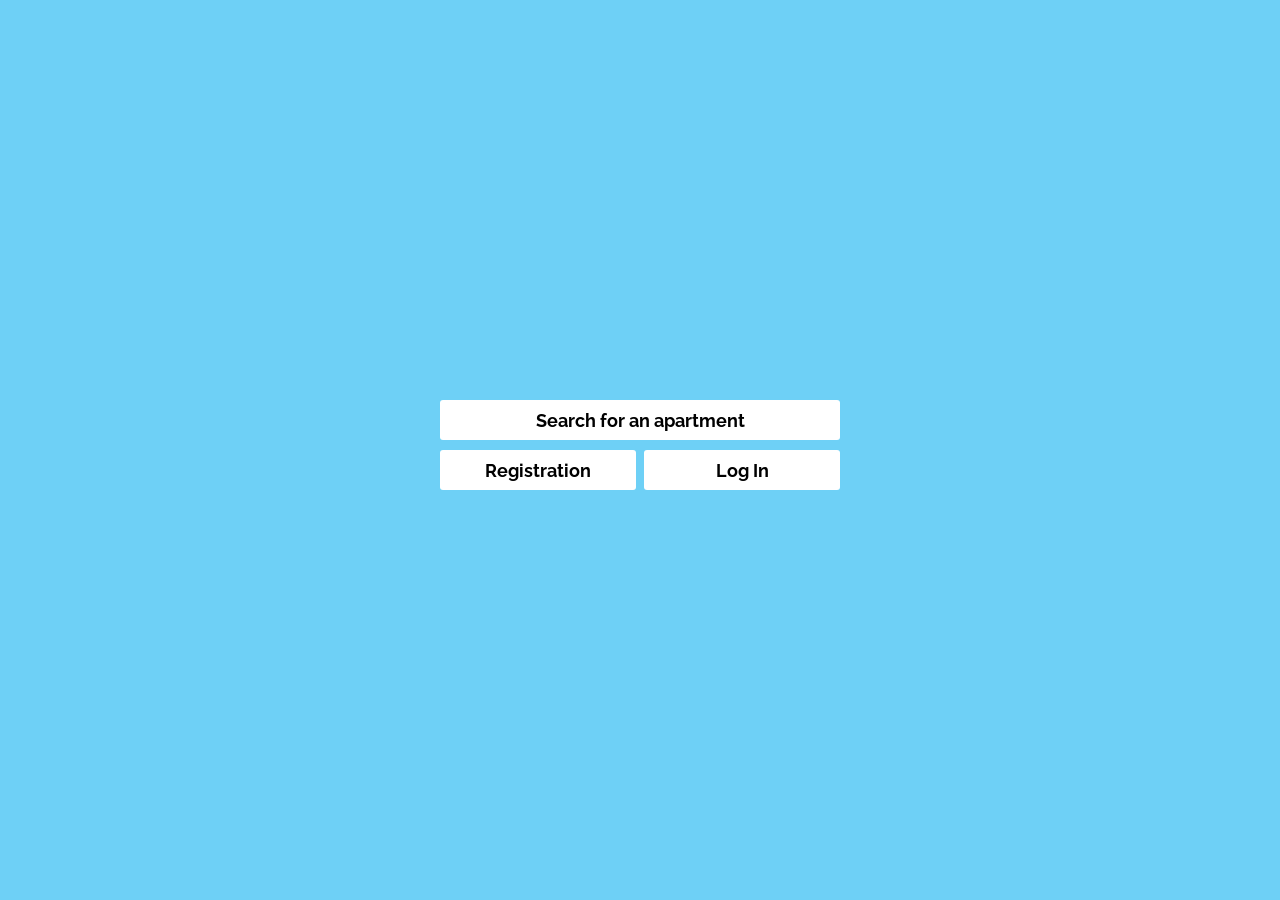
<file: src/main/resources/static/index.html>
<!DOCTYPE html>
<html lang="en">
<head>
    <meta charset="UTF-8">
    <title>Apt Rental</title>
    <link rel="stylesheet" type="text/css" href="css/style.css"/>
</head>
<body>
    <div class="content">
        <a href="/search" class="form-link">Search for an apartment</a>
        <div class="form-text">
            <a href="/registration" class="form-link">Registration</a>
            <a href="/main" class="form-link">Log In</a>
        </div>
    </div>
</body>
</html>
</file>
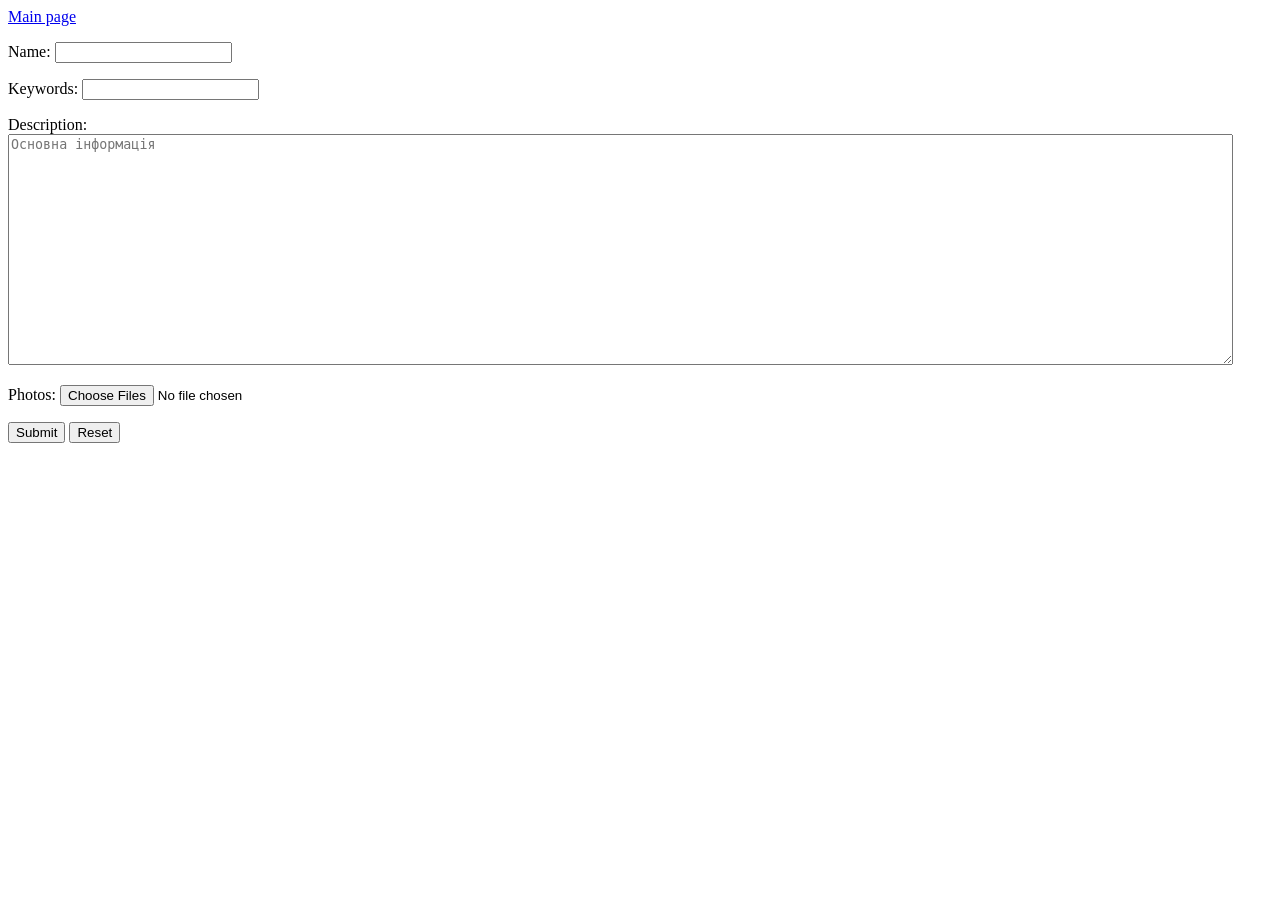
<file: src/main/resources/templates/addApartment.html>
<!DOCTYPE html>
<html lang="en" xmlns:th="http://www.thymeleaf.org">
    <head>
        <meta charset="UTF-8">
        <title>Add Apartment</title>
        <link rel="stylesheet" type="text/css" th:href="@{/css/style.css}"/>
    </head>
    <body>
        <div class="content">
            <a class="btn" href="/main">Main page</a>
            <form enctype="multipart/form-data" th:action="@{/saveApartment}" th:object="${apartment}" method="post">
                <p>Name: <input type="text" th:field="*{name}" /></p>
                <p>Keywords: <input type="text" th:field="*{keywordsInString}" /></p>
                <p>Description: <textarea th:field="*{description}" cols="150" rows="15" placeholder="Основна інформація"></textarea>
                <p>Photos: <input type="file" multiple th:field="*{files}"/></p>
                    <input type="submit" value="Submit"/>
                    <input type="reset" value="Reset"/>
            </form>
        </div>
    </body>
</html>
</file>
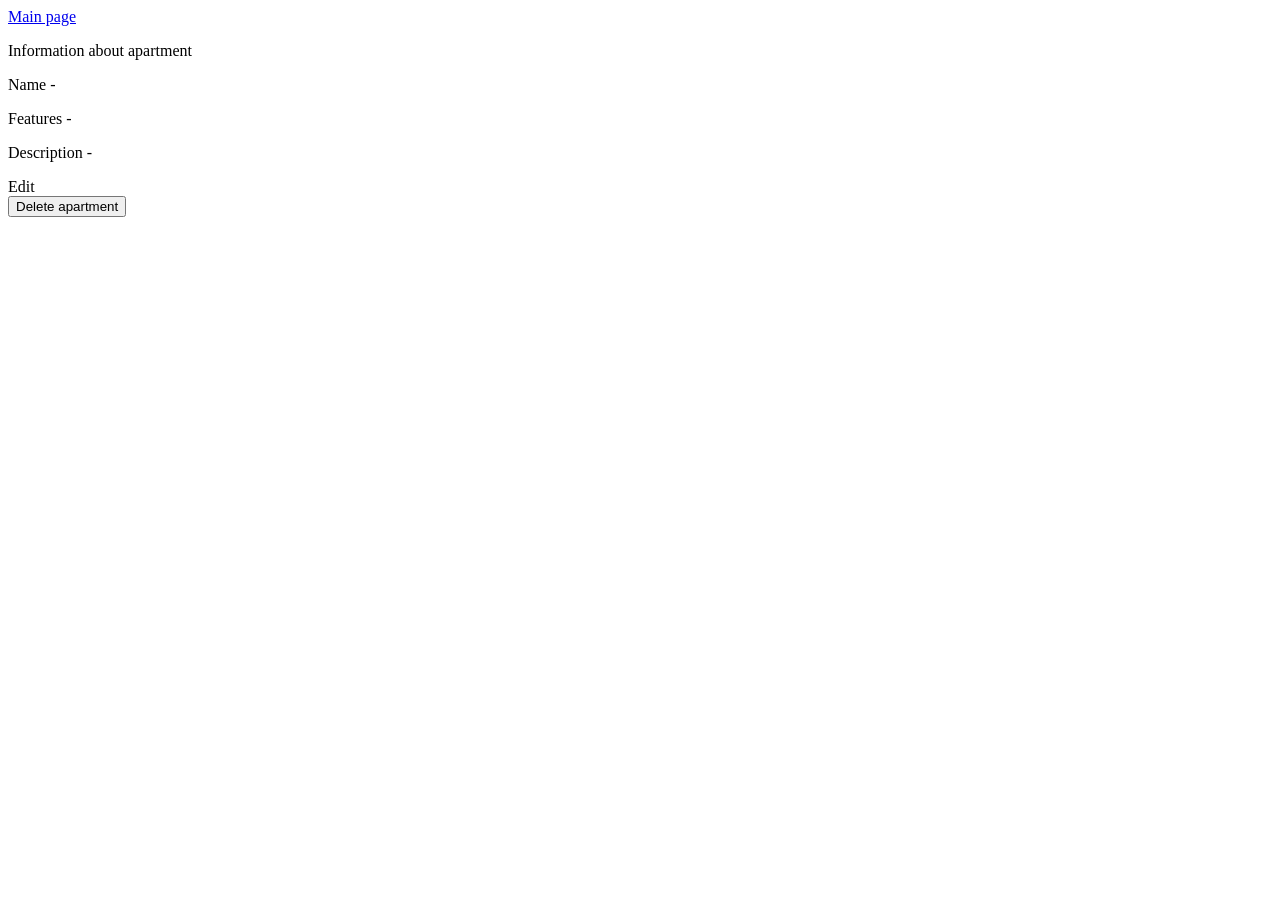
<file: src/main/resources/templates/apartment.html>
<!DOCTYPE html>
<html lang="en" xmlns:th="http://www.thymeleaf.org">
    <head>
        <meta charset="UTF-8">
        <title>Apartment</title>
        <link rel="stylesheet" type="text/css" th:href="@{/css/style.css}"/>
    </head>
    <body>
        <div class="content">
            <a class="btn" href="/main">Main page</a>
            <p class="info">Information about apartment</p>
            <p class="info">Name - <span th:utext="${apt.getName()}"></span></p>
            <p class="info">Features - <span th:utext="${apt.getKeywordsInString()}"></span></p>
            <p class="info">Description - <span th:utext="${apt.getDescription()}"></span></p>
            <a th:href="@{'/apartment/edit/' + ${apt.id}}">Edit</a> <!-- Потом сделать видимым только если авторизован-->
            <form th:method="DELETE" th:action="@{'/apartment/' + ${apt.id}}">
                <input type="submit" value="Delete apartment">
            </form>
            <!--            <a th:href="@{'/apartment/delete/' + ${apt.id}}">Видалити</a>-->
        <!--    <jstl:choose>-->
        <!--        <jstl:when test="${not empty sessionScope.user}">-->
        <!--            <form method="post" action="controller?do=editBlank">-->
        <!--                <input type="hidden" name="blank" value="${requestScope.blank.naming}">-->
        <!--                <input type="submit" value="Редагувати"/>-->
        <!--            </form>-->
        <!--            <form method="post" action="controller?do=delete">-->
        <!--                <input type="hidden" name="blank" value="${requestScope.blank.naming}">-->
        <!--                <input type="submit" value="Видалити"/>-->
        <!--            </form>-->
        <!--            <a class = "red" href="controller?do=main">Повернутися до списку квартир</a>-->
        <!--        </jstl:when>-->
        <!--    </jstl:choose>-->
        </div>
    </body>
</html>
</file>
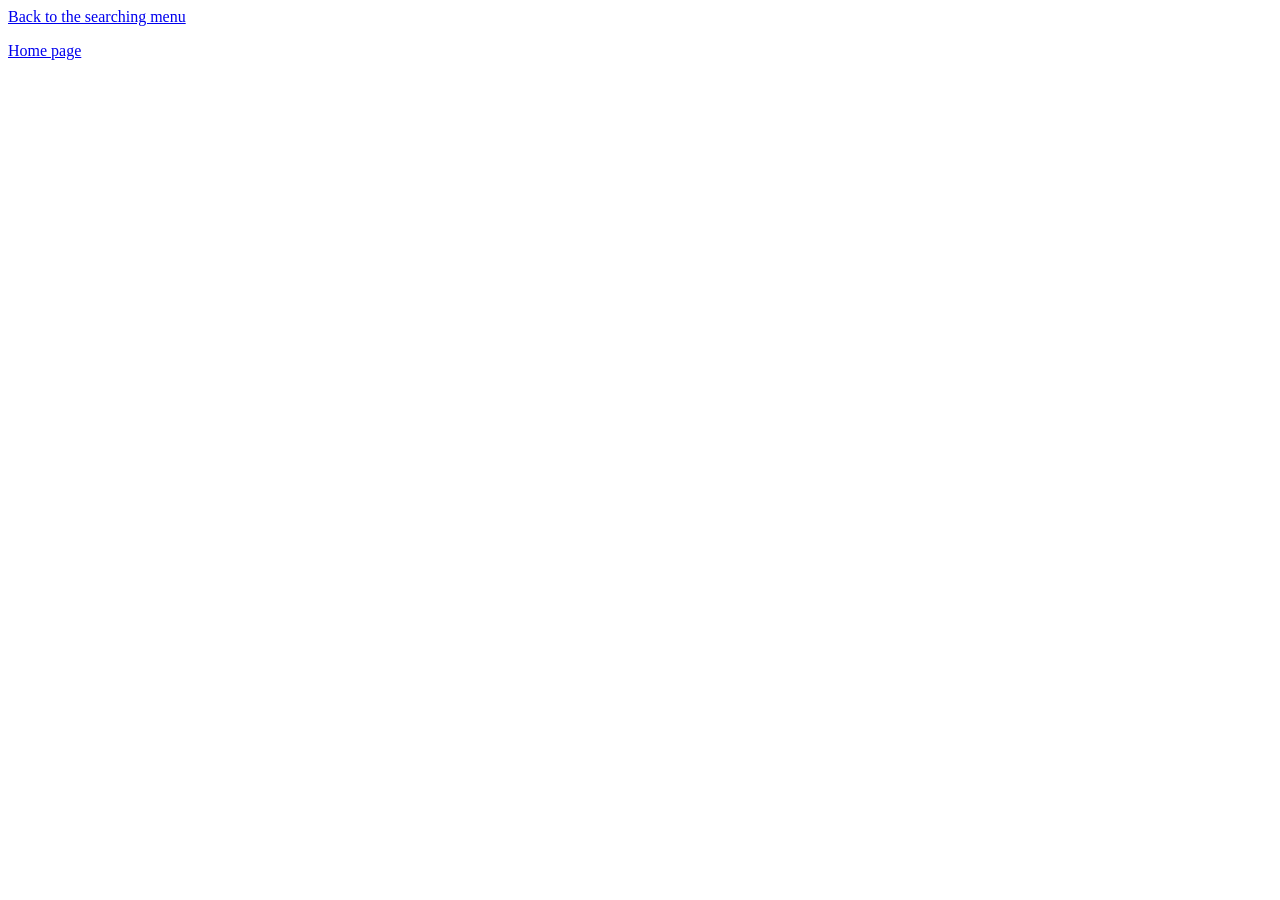
<file: src/main/resources/templates/aptList.html>
<!DOCTYPE html>
<html lang="en" xmlns:th="http://www.thymeleaf.org">
<head>
    <meta charset="UTF-8">
    <title>Result</title>
    <link rel="stylesheet" type="text/css" th:href="@{/css/style.css}"/>
</head>
<body>
    <div class="content">
        <a class="btn" href="/search">Back to the searching menu</a>
        <div th:each="apt: ${list}">
            <p><a th:href="@{'/apartment/' + ${apt.id}}"><span th:utext="${apt.getName()}"></span></a></p>
        </div>
        <a class="red" href="/">Home page</a>
    </div>
</body>
</html>
</file>
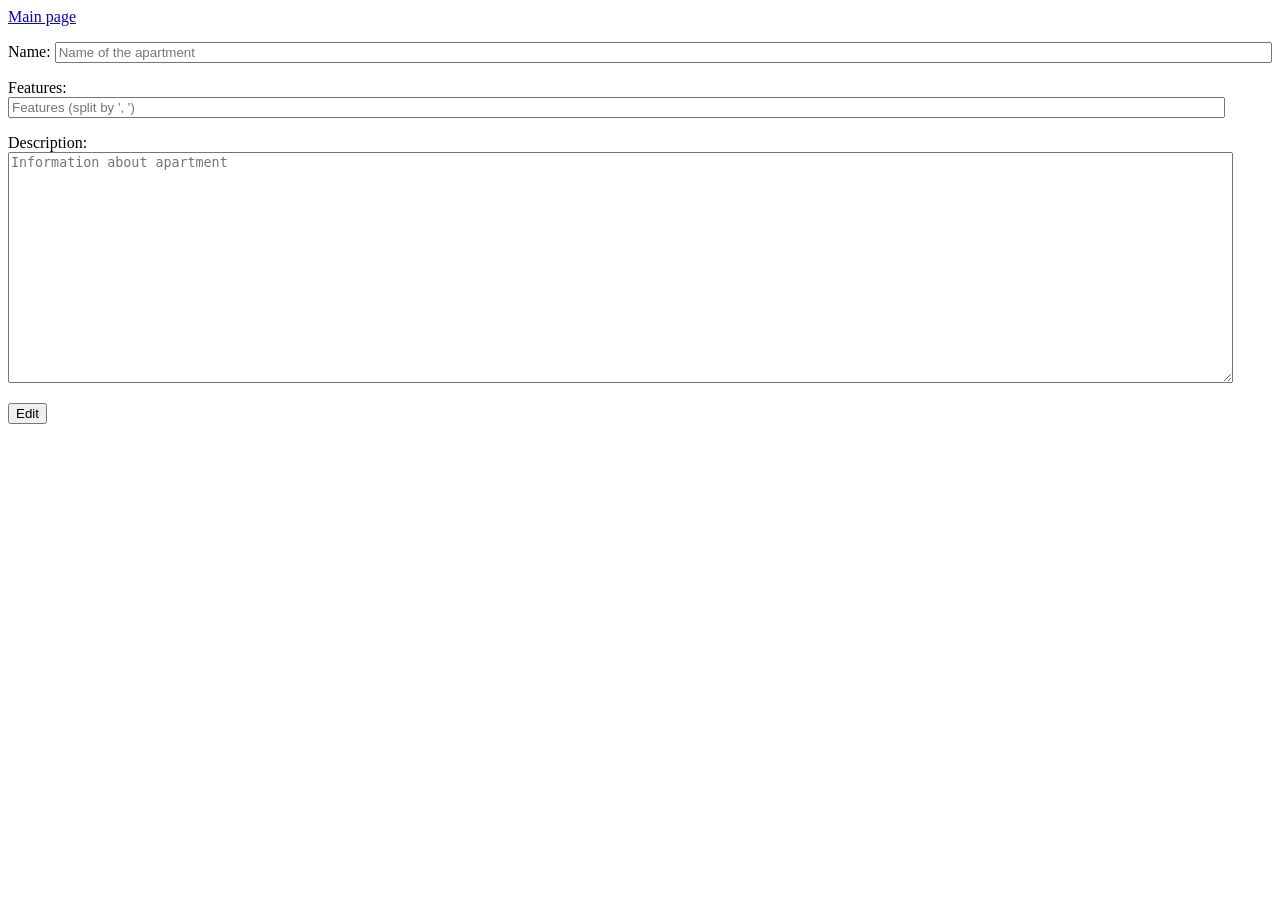
<file: src/main/resources/templates/editApartment.html>
<!DOCTYPE html>
<html lang="en" xmlns:th="http://www.thymeleaf.org">
    <head>
        <meta charset="UTF-8">
        <title>Edit Apartment</title>
        <link rel="stylesheet" type="text/css" th:href="@{/css/style.css}"/>
    </head>
    <body>
        <div class="content">
            <a class="btn" href="/main">Main page</a>
            <form th:method="PATCH" th:action="@{'/apartment/' + ${apt.id}}" th:object="${apartment}">
                <p>Name: <input type="text" name="newName" th:value="*{getName()}" th:field="*{name}"
                                placeholder="Name of the apartment" size="150 "/></p>
                <p>Features: <input type="text" name="newKeywords" th:value="*{getKeywordsInString()}"
                                    th:field="*{keywordsInString}" placeholder="Features (split by ', ')" size="150"/></p>
                <p>Description: <textarea name="newDescription" th:field="*{description}"
                                          cols="150" rows="15" placeholder="Information about apartment"></textarea></p>
                <input type="submit" value="Edit"/>
            </form>
        </div>
    </body>
</html>
</file>
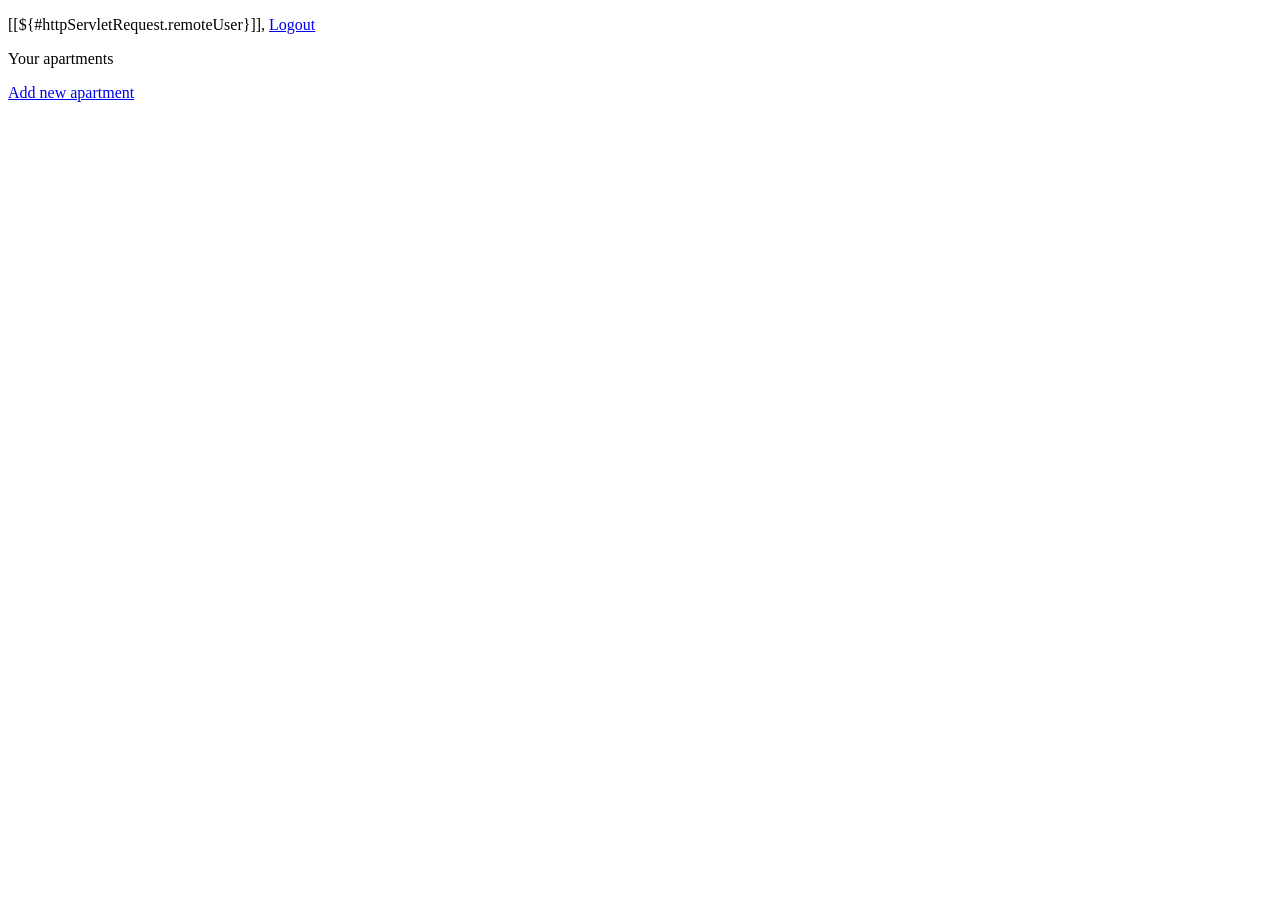
<file: src/main/resources/templates/main.html>
<!DOCTYPE html>
<html lang="en" xmlns:th="http://www.thymeleaf.org">
<head>
    <meta charset="UTF-8">
    <title>Main page</title>
    <link rel="stylesheet" type="text/css" th:href="@{/css/style.css}"/>
</head>
<body>
    <div class="content">
<!--    <jstl:choose>-->
<!--        <jstl:when test="${not empty sessionScope.user}">-->
<!--            <p>${sessionScope.user.name},-->
<!--                <a href="controller?do=logout" class="exit">Вихід</a>-->
<!--            </p>-->
<!--            <form method="post" action="addinfo.jsp">-->
<!--                <input type="submit" class = "red" value="Додати інформацію про квартиру"/>-->
<!--            </form>-->
<!--            <p>Список ваших квартир</p>-->
<!--            <jstl:forEach items="${requestScope.blanks}" var="blank">-->
<!--                <jstl:if test="${blank.owner.equals(sessionScope.user)}">-->
<!--                    <p><a href="controller?do=blank&naming=${blank.naming}">${blank.naming}</a></p>-->
<!--                </jstl:if>-->
<!--            </jstl:forEach>-->
<!--        </jstl:when>-->
<!--        <jstl:otherwise>-->
<!--            <form method="post" action="controller?do=search">-->
<!--                <input type="text" name="search" placeholder="Введіть параметри"/>-->
<!--                <input type="submit" class="btn" value="Пошук"/>-->
<!--            </form>-->
<!--            <div class="form-text">-->
<!--                <a href="register.jsp" class="form-link">Реєстрація</a>-->
<!--                <a href="login.jsp" class="form-link">Вхід</a>-->
<!--            </div>-->
<!--        </jstl:otherwise>-->
<!--    </jstl:choose>-->
<!--        <div sec:authorize="isAuthenticated()">-->
            <p th:inline="text">[[${#httpServletRequest.remoteUser}]],
                <a href="/logout" class="exit">Logout</a>
            </p>
            <p>Your apartments</p>
            <div th:each="apt: ${list}">
                <p><a th:href="@{'/apartment/' + ${apt.id}}"><span th:utext="${apt.getName()}"></span></a></p>
            </div>
            <a href="/addApartment" class="red">Add new apartment</a>
    </div>
</body>
</html>
</file>
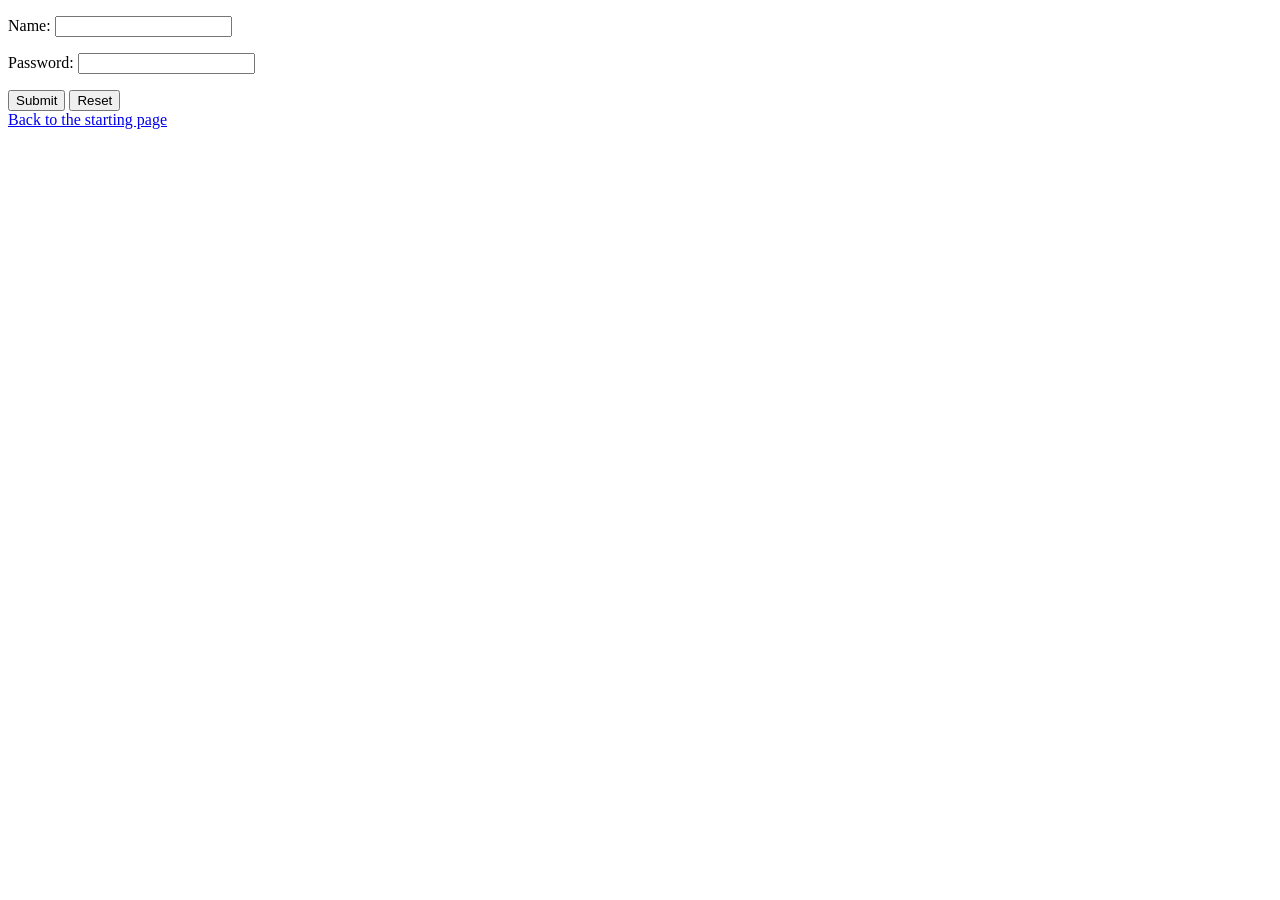
<file: src/main/resources/templates/registration.html>
<!DOCTYPE html>
<html lang="en" xmlns:th="http://www.thymeleaf.org">
    <head>
        <meta charset="UTF-8">
        <title>Registration</title>
        <link rel="stylesheet" type="text/css" th:href="@{/css/style.css}"/>
    </head>
    <body>
        <div class="content">
            <form th:action="@{/addUser}" th:object="${user}" method="post">
                <p>Name: <input type="text" th:field="*{username}" /></p>
                <p>Password: <input type="password" th:field="*{password}" /></p>
<!--                <p>Phone number: <input type="text" th:field="*{phoneNumber}" /></p>-->
                <input type="submit" value="Submit"/>
                <input type="reset" value="Reset"/>
            </form>
            <span th:text="${usernameError}"></span>
            <a href="/">Back to the starting page</a>
        </div>
    </body>
</html>
</file>
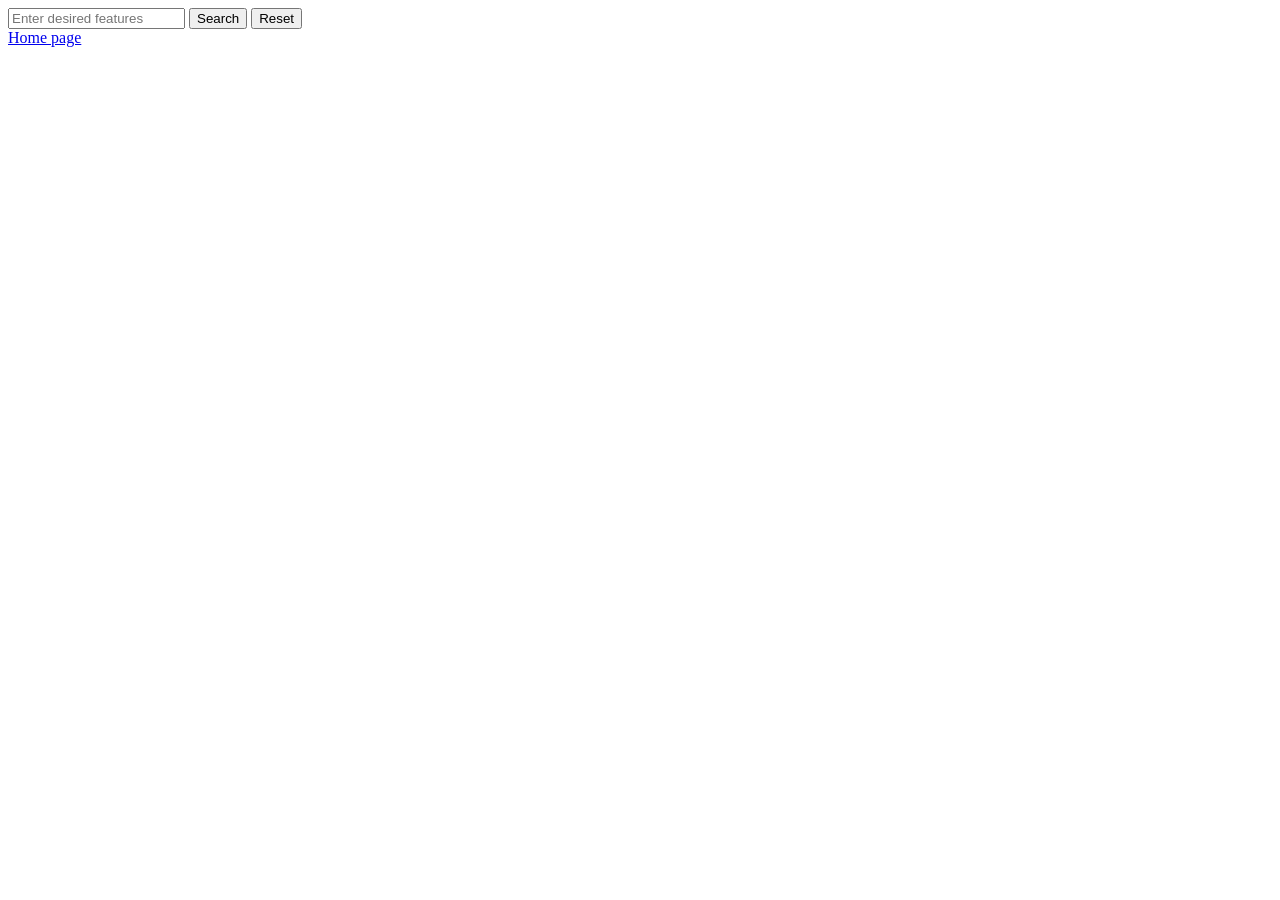
<file: src/main/resources/templates/search.html>
<!DOCTYPE html>
<html lang="en" xmlns:th="http://www.thymeleaf.org">
<head>
    <meta charset="UTF-8">
    <title>Searching</title>
    <link rel="stylesheet" type="text/css" th:href="@{/css/style.css}"/>
</head>
<body>
    <div class="content">
        <span th:utext="${error}"></span>
        <form action="/search/request" method="GET">
            <input type="text" name="query" placeholder="Enter desired features"/>
            <input type="submit" class="btn" value="Search"/>
            <input type="reset" value="Reset"/>
        </form>
        <a class="red" href="/">Home page</a>
    </div>
</body>
</html>
</file>
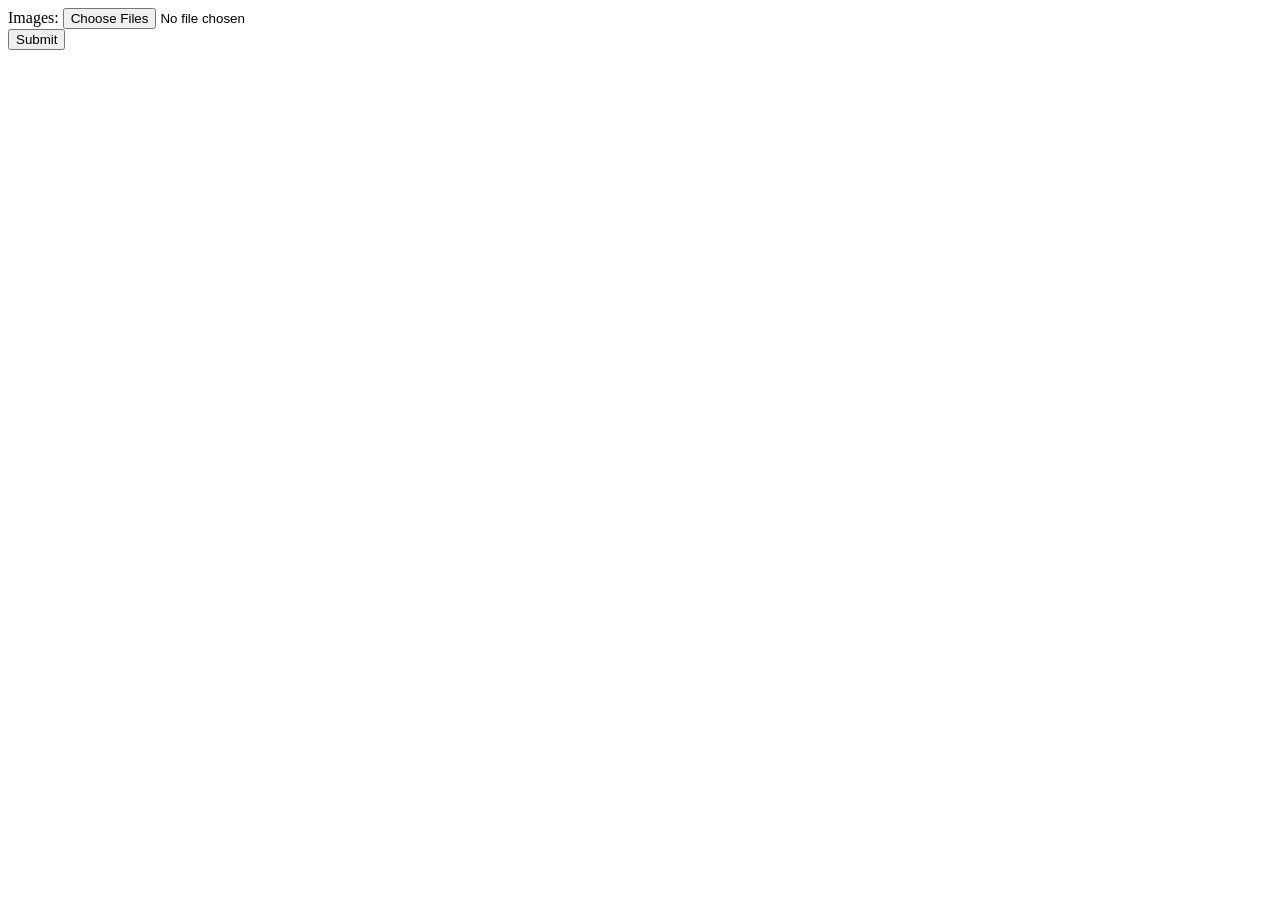
<file: src/main/resources/templates/uploadForm.html>
<!DOCTYPE html>
<html xmlns:th="http://www.thymeleaf.org">
    <head>
        <title>Upload Images</title>
        <link rel="stylesheet" type="text/css" th:href="@{/css/style.css}"/>
<!--        <script src="https://ajax.googleapis.com/ajax/libs/jquery/3.3.1/jquery.min.js"></script>-->
<!--        <script type="text/javascript" th:src="@{/fileUpload.js}"></script>-->
    </head>
    <body>
        <form method="POST" enctype="multipart/form-data" id="fileUploadForm">
            Images: <input type="file" multiple name="files"/><br/>
            <input type="submit" value="Submit" id="submitButton"/>
        </form>
    </body>
</html>
</file>
<file: src/main/resources/static/css/style.css>
@import url(http://fonts.googleapis.com/css?family=Raleway:400,700,800);

*{
    font-family: 'Raleway', sans-serif;
}

body {
    margin: 0;
    background: #6ED0F6;
}

.content {
    position: absolute;
    top: 50%;
    left: 50%;
    transform: translate(-50%, -50%);
    padding: 20px;

    width: 400px;
}

form {
    margin: 0;
}

.form-text{
    display: flex;
    align-items: center;
    justify-content: space-between;
}

.form-text > a{
    width: 49% !important;
}

a:not(.exit){
    height: 40px;
    text-decoration: none !important;
    padding: 10px 0 !important;
}

textarea, input, a:not(.exit){
    font-size: 18px;
    font-family: 'Raleway', sans-serif;
    border-radius: 3px;
    width: 100%;
    border: 0;
    resize: vertical;
    box-sizing: border-box;
    outline: 0;
    padding: 3px 15px;
    margin-bottom: 10px;
    background: #fff;
}
input {
    height: 40px;
}
textarea {
    padding-top: 15px;
    padding-bottom: 15px;
    height: 200px;
    min-height: 80px;
    max-height: 500px;
}

input[type="submit"] {
    font-weight: 700;
}
input[type="submit"]:hover, a:not(.exit):hover {
    cursor: pointer;
    background: #ddd;
}

a:not(.exit){
    display: block;
    text-align: center;
    text-decoration: none;
    color: #000;
    font-family: 'Raleway', sans-serif;
    font-weight: 700;
}
a:hover {
    text-decoration: underline;
}

.red {
    color: #fff !important;
    background: #f72274 !important;
    transition: .10s box-shadow;
}

.info{
    font-size: 20px;
}

.red:hover {
    background: #f01b97 !important;
    box-shadow: 0 0 13px -5px #f01b97;
}
</file>
